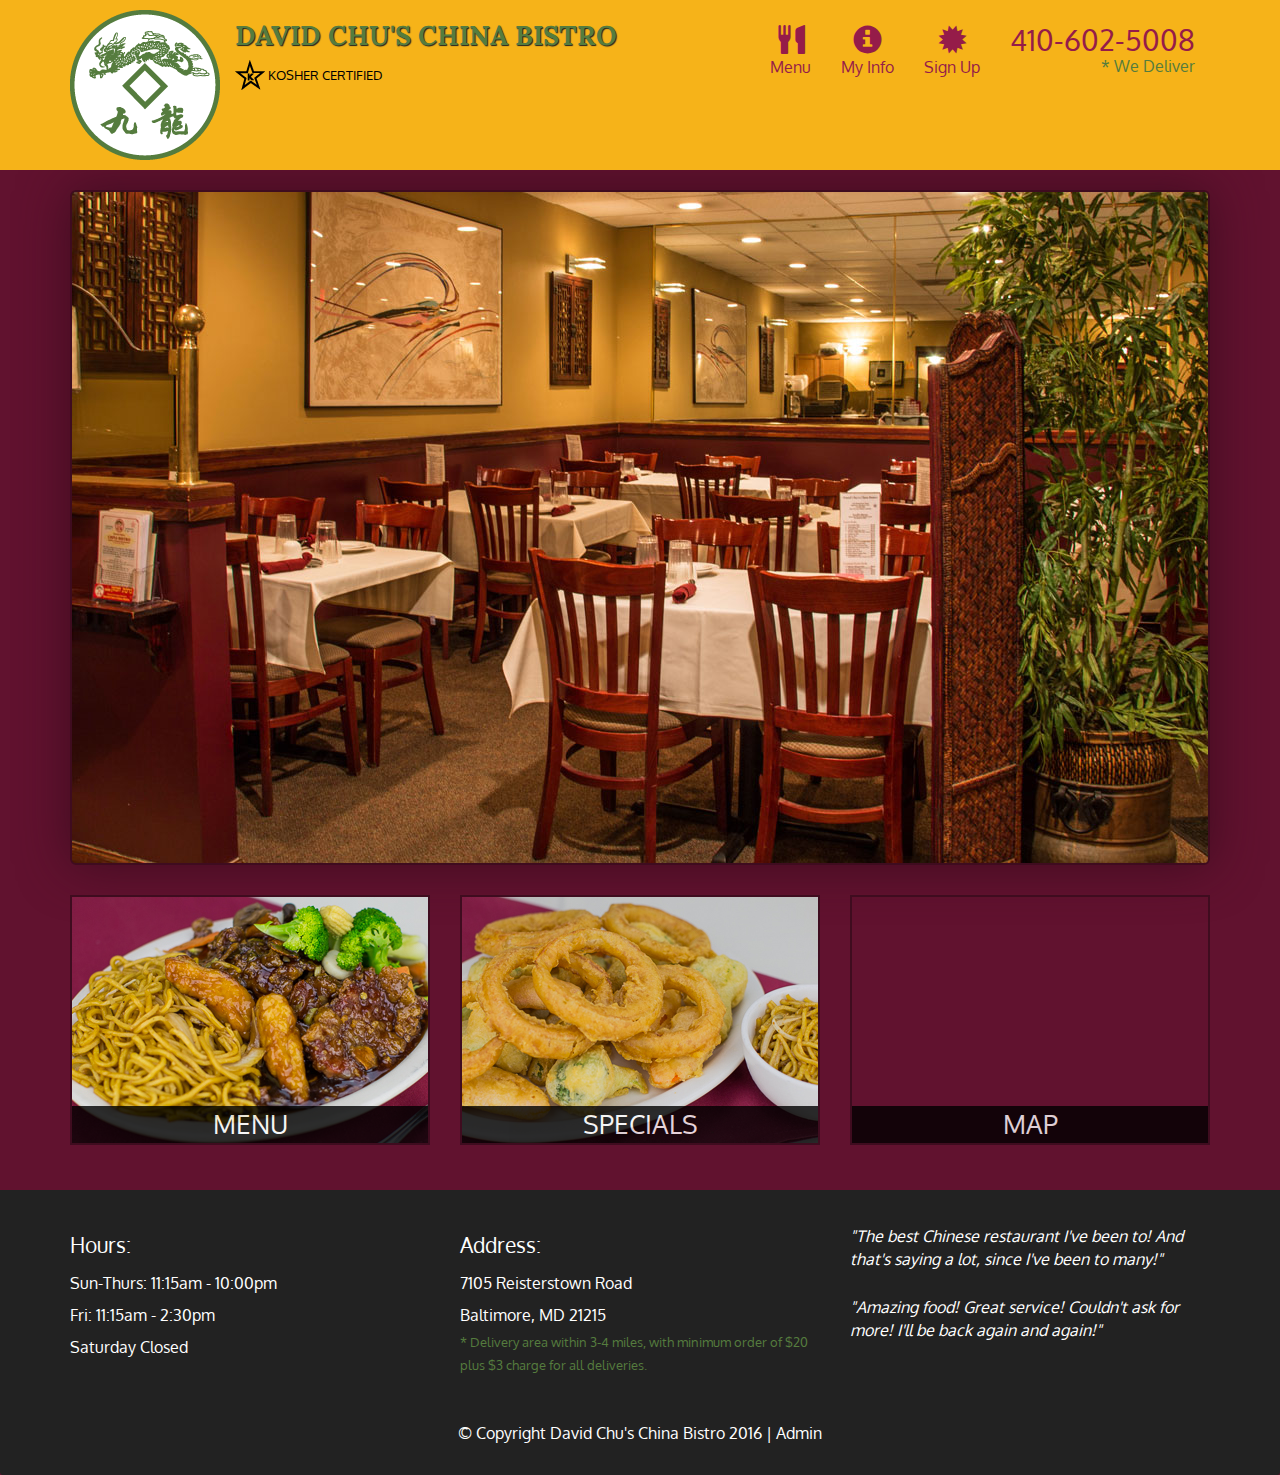
<file: module5_Soln/index.html>
<!DOCTYPE html>
<html lang="en">
  <head>
    <meta charset="utf-8">
    <meta http-equiv="X-UA-Compatible" content="IE=edge">
    <meta name="viewport" content="width=device-width, initial-scale=1">
    <title>David Chu's China Bistro</title>
    <link href='https://fonts.googleapis.com/css?family=Oxygen:400,300,700' rel='stylesheet' type='text/css'>
    <link href='https://fonts.googleapis.com/css?family=Lora' rel='stylesheet' type='text/css'>
    <link rel="stylesheet" href="css/bootstrap.min.css">
    <link rel="stylesheet" href="css/restaurant.css">
    <link rel="stylesheet" href="css/common.css">
  </head>
  <body ng-app="restaurant" ng-strict-di>

    <!-- Fixed position loading indicator -->
    <loading class="loading-indicator"></loading>

    <header>
      <nav id="header-nav" class="navbar navbar-default">
        <div class="container">
          <div class="navbar-header">
            <a href="index.html" class="pull-left visible-md visible-lg">
              <div id="logo-img" alt="Logo image"></div>
            </a>

            <div class="navbar-brand">
              <a href="index.html"><h1>David Chu's China Bistro</h1></a>
              <p>
              <img src="images/star-k-logo.png" alt="Kosher certification">
              <span>Kosher Certified</span>
              </p>
            </div>

            <button id="navbarToggle" type="button" class="navbar-toggle collapsed" data-toggle="collapse" data-target="#collapsable-nav" aria-expanded="false">
              <span class="sr-only">Toggle navigation</span>
              <span class="icon-bar"></span>
              <span class="icon-bar"></span>
              <span class="icon-bar"></span>
            </button>
          </div>

          <div id="collapsable-nav" class="collapse navbar-collapse">
            <ul id="nav-list" class="nav navbar-nav navbar-right">
              <li id="navHomeButton" class="visible-xs">
                <a href="index.html">
                  <span class="glyphicon glyphicon-home"></span> Home</a>
              </li>
              <li id="navMenuButton" ui-sref-active="active">
                <a ui-sref="public.menu">
                  <span class="glyphicon glyphicon-cutlery"></span><br class="hidden-xs"> Menu</a>
              </li>
              <li>
                <a ui-sref="public.info">
                  <span class="glyphicon glyphicon-info-sign"></span><br class="hidden-xs"> My Info</a>
              </li>
              <li>
                <a ui-sref="public.form">
                  <span class="glyphicon glyphicon-certificate"></span><br class="hidden-xs"> Sign Up</a>
              </li>
              <li id="phone" class="hidden-xs">
                <a href="tel:410-602-5008">
                  <span>410-602-5008</span></a><div>* We Deliver</div>
              </li>
            </ul><!-- #nav-list -->
          </div><!-- .collapse .navbar-collapse -->
        </div><!-- .container -->
      </nav><!-- #header-nav -->
    </header>

    <div id="call-btn" class="visible-xs">
      <a class="btn" href="tel:410-602-5008">
        <span class="glyphicon glyphicon-earphone"></span>
        410-602-5008
      </a>
    </div>
    <div id="xs-deliver" class="text-center visible-xs">* We Deliver</div>

    <ui-view>
      <div class="text-center initial-loading">
        <h2>Loading Site...</h2>
      </div>
    </ui-view>

    <footer class="panel-footer">
      <div class="container">
        <div class="row">
          <section id="hours" class="col-sm-4">
            <span>Hours:</span><br>
            Sun-Thurs: 11:15am - 10:00pm<br>
            Fri: 11:15am - 2:30pm<br>
            Saturday Closed
            <hr class="visible-xs">
          </section>
          <section id="address" class="col-sm-4">
            <span>Address:</span><br>
            7105 Reisterstown Road<br>
            Baltimore, MD 21215
            <p>* Delivery area within 3-4 miles, with minimum order of $20 plus $3 charge for all deliveries.</p>
            <hr class="visible-xs">
          </section>
          <section id="testimonials" class="col-sm-4">
            <p>"The best Chinese restaurant I've been to! And that's saying a lot, since I've been to many!"</p>
            <p>"Amazing food! Great service! Couldn't ask for more! I'll be back again and again!"</p>
          </section>
        </div>
        <div class="text-center">
          &copy; Copyright David Chu's China Bistro 2016 |
          <a ui-sref="admin.auth">Admin</a></div>
      </div>
    </footer>

    <!-- Libs -->
    <script src="lib/jquery-2.1.4.min.js"></script>
    <script src="lib/bootstrap.min.js"></script>
    <script src="lib/angular.min.js"></script>
    <script src="lib/angular-ui-router.min.js"></script>

    <!-- Main Restaurant Module -->
    <script src="src/restaurant.module.js"></script>

    <!-- Common Module -->
    <script src="src/common/common.module.js"></script>
    <script src="src/common/loading/loading.component.js"></script>
    <script src="src/common/loading/loading.interceptor.js"></script>
    <script src="src/common/menu.service.js"></script>

    <!-- Public Module -->
    <script src="src/public/public.module.js"></script>
    <script src="src/public/public.routes.js"></script>
    <script src="src/public/menu/menu.controller.js"></script>
    <script src="src/public/menu-category/menu-category.component.js"></script>
    <script src="src/public/menu-items/menu-items.controller.js"></script>
    <script src="src/public/menu-item/menu-item.component.js"></script>
    <script src="src/public/form/formCotroller.js"></script>
    <script src="src/public/form/formService.js"></script>
    <script src="src/public/info/infoController.js"></script>

    <!-- ADMIN SITE -->

    <!--Application files -->

  </body>

</html>
</file>
<file: module5_Soln/css/restaurant.css>
body {
  font-size: 16px;
  color: #fff;
  background-color: #61122f;
  font-family: 'Oxygen', sans-serif;
}

.initial-loading {
  margin-top: 60px;
}

/** HEADER **/
#header-nav {
  background-color: #f6b319;
  border-radius: 0;
  border: 0;
}

#logo-img {
  background: url('../images/restaurant-logo_large.png') no-repeat;
  width: 150px;
  height: 150px;
  margin: 10px 15px 10px 0;
}

.navbar-brand {
  padding-top: 25px;
}
.navbar-brand h1 { /* Restaurant name */
  font-family: 'Lora', serif;
  color: #557c3e;
  font-size: 1.5em;
  text-transform: uppercase;
  font-weight: bold;
  text-shadow: 1px 1px 1px #222;
  margin-top: 0;
  margin-bottom: 0;
  line-height: .75;
}
.navbar-brand a:hover, .navbar-brand a:focus {
  text-decoration: none;
}
.navbar-brand p { /* Kosher cert */
  color: #000;
  text-transform: uppercase;
  font-size: .7em;
  margin-top: 15px;
}
.navbar-brand p span { /* Star-K */
  vertical-align: middle;
}

#nav-list {
  margin-top: 10px;
}
#nav-list a {
  color: #951C49;
  text-align: center;
}
#nav-list a:hover {
  background: #E7E7E7;
}
#nav-list a span {
  font-size: 1.8em;
}

#phone {
  margin-top: 5px;
}
#phone a { /* Phone number */
  text-align: right;
  padding-bottom: 0;
}
#phone div { /* We Deliver */
  color: #557c3e;
  text-align: right;
  padding-right: 15px;
}

.navbar-header button.navbar-toggle, .navbar-header .icon-bar {
  border: 1px solid #61122f;
}
.navbar-header button.navbar-toggle {
  clear: both;
  margin-top: -30px;
}
/* END HEADER */

/* FOOTER */
.panel-footer {
  margin-top: 30px;
  padding-top: 35px;
  padding-bottom: 30px;
  background-color: #222;
  border-top: 0;
}
.panel-footer div.row {
  margin-bottom: 35px;
}
#hours, #address {
  line-height: 2;
}
#hours > span, #address > span {
  font-size: 1.3em;
}
#address p {
  color: #557c3e;
  font-size: .8em;
  line-height: 1.8;
}
#testimonials {
  font-style: italic;
}
#testimonials p:nth-child(2) {
  margin-top: 25px;
}
a[ui-sref="admin.auth"] {
  color: #fff;
}
/* END FOOTER */

/********** Medium devices only **********/
@media (min-width: 992px) and (max-width: 1199px) {
  /* Header */
  #logo-img {
    background: url('../images/restaurant-logo_medium.png') no-repeat;
    width: 100px;
    height: 100px;
    margin: 5px 5px 5px 0;
  }
  /* End Header */
}


/********** Extra small devices only **********/
@media (max-width: 767px) {
  /* Header */
  .navbar-brand {
    padding-top: 10px;
    height: 80px;
  }
  .navbar-brand h1 { /* Restaurant name */
    padding-top: 10px;
    font-size: 5vw; /* 1vw = 1% of viewport width */
  }
  .navbar-brand p { /* Kosher cert */
    font-size: .6em;
    margin-top: 12px;
  }
  .navbar-brand p img { /* Star-K */
    height: 20px;
  }

  #collapsable-nav a { /* Collapsed nav menu text */
    font-size: 1.2em;
  }
  #collapsable-nav a span { /* Collapsed nav menu glyph */
    font-size: 1em;
    margin-right: 5px;
  }

  #call-btn > a {
    font-size: 1.5em;
    display: block;
    margin: 0 20px;
    padding: 10px;
    border: 2px solid #fff;
    background-color: #f6b319;
    color: #951c49;
  }
  #xs-deliver {
    margin-top: 5px;
    font-size: .7em;
    letter-spacing: .1em;
    text-transform: uppercase;
  }
  /* End Header */

  /* Footer */
  .panel-footer section {
    margin-bottom: 30px;
    text-align: center;
  }
  .panel-footer section:nth-child(3) {
    margin-bottom: 0; /* margin already exists on the whole row */
  }
  .panel-footer section hr {
    width: 50%;
  }
  /* End Footer */
}


/********** Super extra small devices Only :-) (e.g., iPhone 4) **********/
@media (max-width: 479px) {
  /* Header */
  .navbar-brand h1 { /* Restaurant name */
    padding-top: 5px;
    font-size: 6vw;
  }
  /* End Header */
}
</file>
<file: module5_Soln/css/common.css>
.loading-indicator {
    display: block;
    width: 70px;
    position: fixed;
    left: 0;
    right: 0;
    margin: 0 auto;
    top: 40%;
    z-index: 100;
    background-color: #FFF;
}

.loading-indicator img {
    width: 70px;
    background-color: #FFF;
}

.ui-view-placeholder {
    margin-top: 60px;
}
</file>
